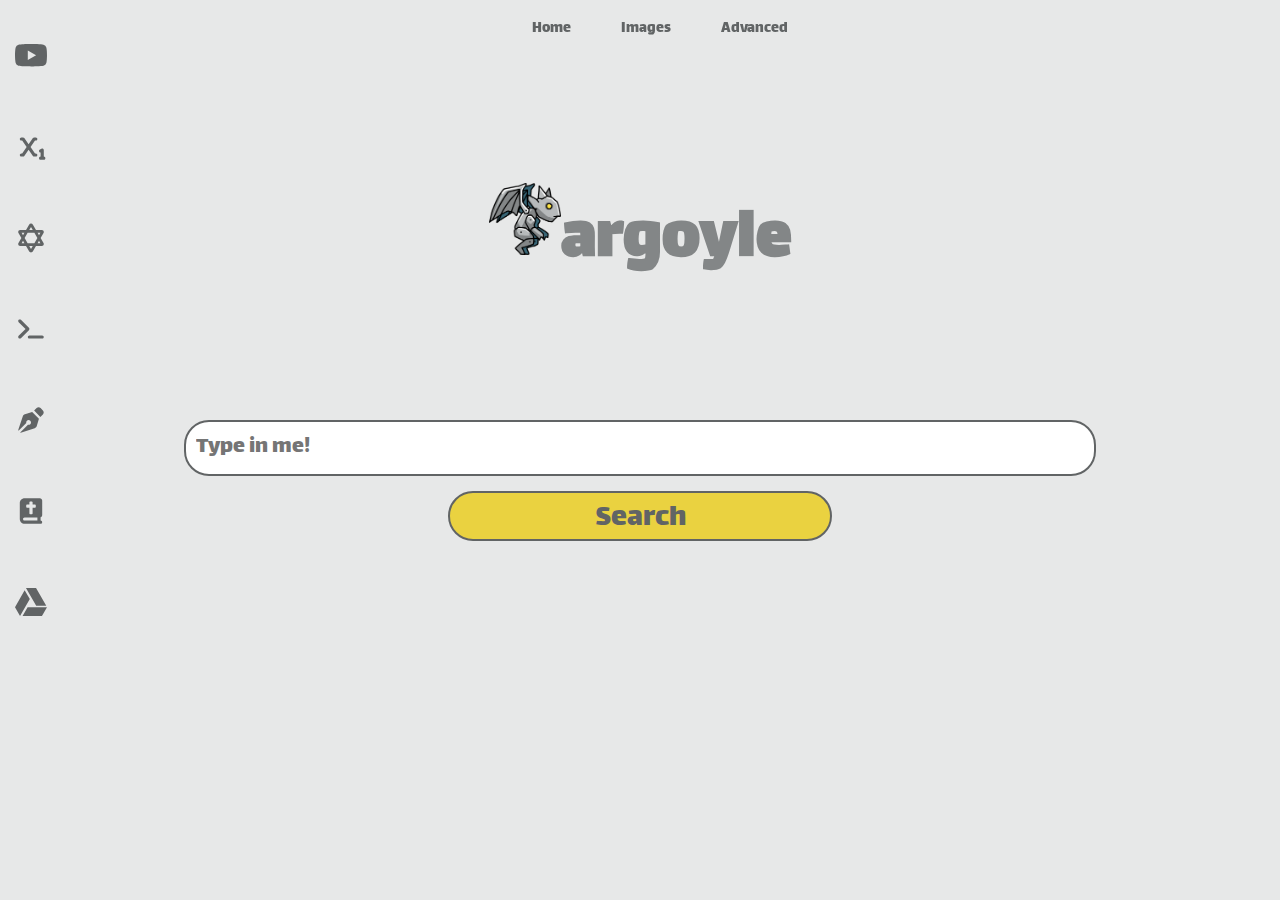
<file: index.html>
<!Doctype html>

<html lang="en">
  <head>
    <title>Gargoyle</title>
    <meta name="viewport" content="width=device-width, initial-scale=1.0">
    <link rel="icon" href="image.png">
    <link rel="preconnect" href="https://fonts.googleapis.com">
    <link rel="preconnect" href="https://fonts.gstatic.com" crossorigin>
    <link href="https://fonts.googleapis.com/css2?family=Bungee&family=Lilita+One&display=swap" rel="stylesheet">
    <link href="https://fonts.googleapis.com/css2?family=Lalezar&display=swap" rel="stylesheet">
    <link rel="stylesheet" href="styles.css">
  </head>
  
  <body>
    <header>
      <ul class="center">
        <a href="index.html"><li class="options"><span class="underline">Home</span></li><a/>
        <a href="image.html"><li class="options"><span class="underline">Images</span></li></a>
        <a href="advanced.html"><li class="options"><span class="underline">Advanced</span></li></a>
      </ul>
    </header>
    <sidebar>
		<!--

			Link for Icons:
					https://fontawesome.com/

		-->

      <ul class="sidebar">
        <li class="sideItem"><a href="https://youtube.com">
          <div class="sideItemStyle"><svg xmlns="http://www.w3.org/2000/svg" width="32" heght="32" fill="currentColor" class="bi bi-youtube" viewBox="0 0 16 16">
            <path d="M8.051 1.999h.089c.822.003 4.987.033 6.11.335a2.01 2.01 0 0 1 1.415 1.42c.101.38.172.883.22 1.402l.01.104.022.26.008.104c.065.914.073 1.77.074 1.957v.075c-.001.194-.01 1.108-.082 2.06l-.008.105-.009.104c-.05.572-.124 1.14-.235 1.558a2.007 2.007 0 0 1-1.415 1.42c-1.16.312-5.569.334-6.18.335h-.142c-.309 0-1.587-.006-2.927-.052l-.17-.006-.087-.004-.171-.007-.171-.007c-1.11-.049-2.167-.128-2.654-.26a2.007 2.007 0 0 1-1.415-1.419c-.111-.417-.185-.986-.235-1.558L.09 9.82l-.008-.104A31.4 31.4 0 0 1 0 7.68v-.123c.002-.215.01-.958.064-1.778l.007-.103.003-.052.008-.104.022-.26.01-.104c.048-.519.119-1.023.22-1.402a2.007 2.007 0 0 1 1.415-1.42c.487-.13 1.544-.21 2.654-.26l.17-.007.172-.006.086-.003.171-.007A99.788 99.788 0 0 1 7.858 2h.193zM6.4 5.209v4.818l4.157-2.408L6.4 5.209z"/>
          </svg></div>


        </a></li>
        <li class="sideItem"><a href="https://learning.gcc.edu/d2l/le/content/24760/Home"> <!--Calc II-->
          <div class="sideItemStyle">
			  <svg xmlns="http://www.w3.org/2000/svg" width="32" heght="32" fill="currentColor" viewBox="0 0 640 640">
				  <path d="M128 128C110.3 128 96 142.3 96 160C96 177.7 110.3 192 128 192L143.3 192L232.9 320L143.3 448L128 448C110.3 448 96 462.3 96 480C96 497.7 110.3 512 128 512L160 512C170.4 512 180.2 506.9 186.2 498.4L272 375.8L357.8 498.4C363.8 507 373.6 512 384 512L416 512C433.7 512 448 497.7 448 480C448 462.3 433.7 448 416 448L400.7 448L311.1 320L400.7 192L416 192C433.7 192 448 177.7 448 160C448 142.3 433.7 128 416 128L384 128C373.6 128 363.8 133.1 357.8 141.6L272 264.2L186.2 141.6C180.2 133.1 170.4 128 160 128L128 128zM576 384C576 372.9 570.3 362.6 560.8 356.8C551.3 351 539.6 350.4 529.7 355.4L497.7 371.4C481.9 379.3 475.5 398.5 483.4 414.3C489 425.5 500.3 432 512 432L512 512C494.3 512 480 526.3 480 544C480 561.7 494.3 576 512 576L576 576C593.7 576 608 561.7 608 544C608 526.3 593.7 512 576 512L576 384z"/>
			  </svg>
		  </div>
        </a></li>
        <li class="sideItem"><a href="https://learning.gcc.edu/d2l/le/content/24817/Home"> <!--Theology I-->
          <div class="sideItemStyle">
			  <svg xmlns="http://www.w3.org/2000/svg" width="32" heght="32" fill="currentColor" viewBox="0 0 640 640">
				  <path d="M479.9 375.9L452.1 424L507.8 424L480 375.9zM447.6 320L387.4 216L252.6 216L192.4 320L252.6 424L387.4 424L447.6 320zM512.3 320L570.7 420.9C574.2 426.9 576 433.7 576 440.6C576 462.3 558.4 480 536.6 480L419.6 480L358.3 585.8C350.5 599.6 335.8 608 320 608C304.2 608 289.5 599.6 281.6 585.8L220.3 480L103.3 480C81.6 480 63.9 462.4 63.9 440.6C63.9 433.7 65.7 426.9 69.2 420.9L127.7 320L69.3 219.1C65.8 213.1 64 206.3 64 199.4C64 177.6 81.6 160 103.4 160L220.4 160L281.7 54.2C289.5 40.4 304.2 32 320 32C335.8 32 350.5 40.4 358.4 54.2L419.7 160L536.7 160C558.4 160 576.1 177.6 576.1 199.4C576.1 206.3 574.3 213.1 570.8 219.1L512.3 320zM452.1 216L479.9 264.1L507.7 216L452 216zM355 160L320 99.6L285 160L355 160zM187.9 216L132.2 216L160 264.1L187.8 216zM160.1 375.9L132.3 424L188 424L160.2 375.9zM285 480L320 540.4L355 480L285 480z"/>
			  </svg>
		  </div>
        </a></li>
        <li class="sideItem"><a href="https://learning.gcc.edu/d2l/le/content/24652/Home"> <!--Advanced Programming-->
          <div class="sideItemStyle">
			  <svg xmlns="http://www.w3.org/2000/svg" width="32" heght="32" fill="currentColor" viewBox="0 0 640 640">
				  <path d="M73.4 182.6C60.9 170.1 60.9 149.8 73.4 137.3C85.9 124.8 106.2 124.8 118.7 137.3L278.7 297.3C291.2 309.8 291.2 330.1 278.7 342.6L118.7 502.6C106.2 515.1 85.9 515.1 73.4 502.6C60.9 490.1 60.9 469.8 73.4 457.3L210.7 320L73.4 182.6zM288 448L544 448C561.7 448 576 462.3 576 480C576 497.7 561.7 512 544 512L288 512C270.3 512 256 497.7 256 480C256 462.3 270.3 448 288 448z"/>
			  </svg>
		  </div>
        </a></li>
        <li class="sideItem"><a href="https://learning.gcc.edu/d2l/le/content/24463/Home"> <!--Writing 101-->
          <div class="sideItemStyle">
			  <svg xmlns="http://www.w3.org/2000/svg" width="32" heght="32" fill="currentColor" viewBox="0 0 640 640">
				  <path d="M432.5 82.3L382.4 132.4L507.7 257.7L557.8 207.6C579.7 185.7 579.7 150.3 557.8 128.4L511.7 82.3C489.8 60.4 454.4 60.4 432.5 82.3zM343.3 161.2L342.8 161.3L198.7 204.5C178.8 210.5 163 225.7 156.4 245.5L67.8 509.8C64.9 518.5 65.9 528 70.3 535.8L225.7 380.4C224.6 376.4 224.1 372.3 224.1 368C224.1 341.5 245.6 320 272.1 320C298.6 320 320.1 341.5 320.1 368C320.1 394.5 298.6 416 272.1 416C267.8 416 263.6 415.4 259.7 414.4L104.3 569.7C112.1 574.1 121.5 575.1 130.3 572.2L394.6 483.6C414.3 477 429.6 461.2 435.6 441.3L478.8 297.2L478.9 296.7L343.4 161.2z"/>
			  </svg>
		  </div>
        </a></li>
		  <li class="sideItem"><a href="https://learning.gcc.edu/d2l/le/content/25999/Home"> <!--Theology II-->
          <div class="sideItemStyle">
			  <svg xmlns="http://www.w3.org/2000/svg" width="32" heght="32" fill="currentColor" viewBox="0 0 640 640">
				  <path d="M192 576C139 576 96 533 96 480L96 160C96 107 139 64 192 64L496 64C522.5 64 544 85.5 544 112L544 400C544 420.9 530.6 438.7 512 445.3L512 512C529.7 512 544 526.3 544 544C544 561.7 529.7 576 512 576L192 576zM192 448C174.3 448 160 462.3 160 480C160 497.7 174.3 512 192 512L448 512L448 448L192 448zM288 144L288 192L240 192C231.2 192 224 199.2 224 208L224 240C224 248.8 231.2 256 240 256L288 256L288 368C288 376.8 295.2 384 304 384L336 384C344.8 384 352 376.8 352 368L352 256L400 256C408.8 256 416 248.8 416 240L416 208C416 199.2 408.8 192 400 192L352 192L352 144C352 135.2 344.8 128 336 128L304 128C295.2 128 288 135.2 288 144z"/>
			  </svg>
		  </div>
        </a></li>
        <li class="sideItem"><a href="https://drive.google.com/drive/u/0/my-drive">
          <div class="sideItemStyle">
			  <svg xmlns="http://www.w3.org/2000/svg" width="32" height="32" fill="currentColor" viewBox="0 0 512 512">
				  <path d="M339 314.9L175.4 32h161.2l163.6 282.9H339zm-137.5 23.6L120.9 480h310.5L512 338.5H201.5zM154.1 67.4L0 338.5 80.6 480 237 208.8 154.1 67.4z"/>
			  </svg>
		  </div>
        </a></li>
      </ul>
    </sidebar>
    <h1><a href="index.html"><img src="image.png" alt="G" height="72px">argoyle</a></h1>
    <form action="https://www.google.com/search">
      <input id="search-bar" type="text" name="q" placeholder="Type in me!">
      <center><input type="submit" value="Search"></center>
    </form>
  </body>
</html>
</file>
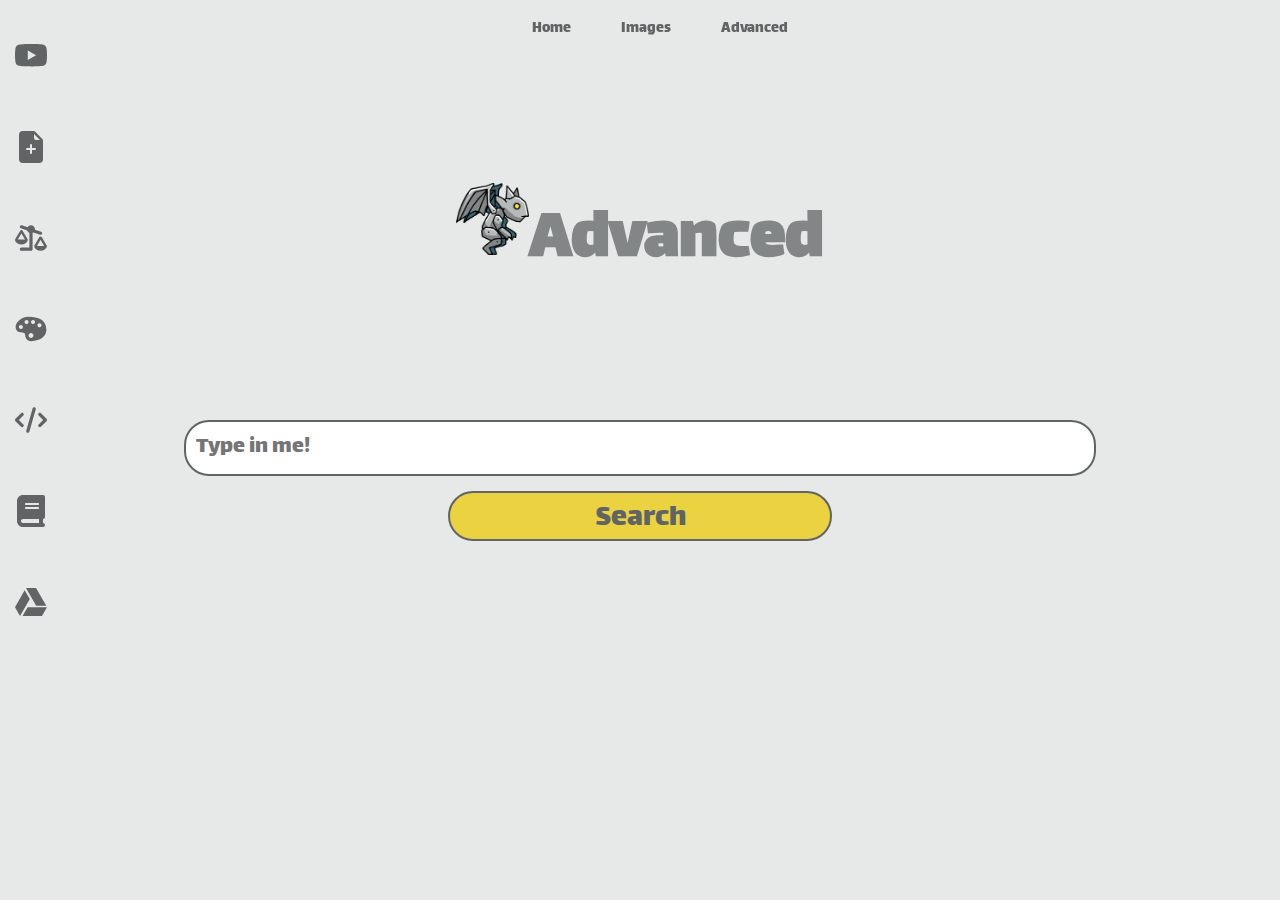
<file: advanced.html>
<!Doctype html>

<html lang="en">
  <head>
    <title>Gargoyle Advanced</title>
    <meta name="viewport" content="width=device-width, initial-scale=1.0">
    <link rel="icon" href="image.png">
    
    <link rel="preconnect" href="https://fonts.googleapis.com">
    <link rel="preconnect" href="https://fonts.gstatic.com" crossorigin>
    <link href="https://fonts.googleapis.com/css2?family=Bungee&family=Lilita+One&display=swap" rel="stylesheet">
    <link href="https://fonts.googleapis.com/css2?family=Lalezar&display=swap" rel="stylesheet">
    <link rel="stylesheet" href="styles.css">
  </head>
  
  <body>
    <header>
      <ul class="center">
        <a href="index.html"><li class="options"><span class="underline">Home</span></li><a/>
        <a href="image.html"><li class="options"><span class="underline">Images</span></li></a>
        <a href="advanced.html"><li class="options"><span class="underline">Advanced</span></li></a>
      </ul>
    </header>
    <sidebar>
      <ul class="sidebar">
        <li class="sideItem"><a href="https://youtube.com">
          <div class="sideItemStyle"><svg xmlns="http://www.w3.org/2000/svg" width="32" heght="32" fill="currentColor" class="bi bi-youtube" viewBox="0 0 16 16">
            <path d="M8.051 1.999h.089c.822.003 4.987.033 6.11.335a2.01 2.01 0 0 1 1.415 1.42c.101.38.172.883.22 1.402l.01.104.022.26.008.104c.065.914.073 1.77.074 1.957v.075c-.001.194-.01 1.108-.082 2.06l-.008.105-.009.104c-.05.572-.124 1.14-.235 1.558a2.007 2.007 0 0 1-1.415 1.42c-1.16.312-5.569.334-6.18.335h-.142c-.309 0-1.587-.006-2.927-.052l-.17-.006-.087-.004-.171-.007-.171-.007c-1.11-.049-2.167-.128-2.654-.26a2.007 2.007 0 0 1-1.415-1.419c-.111-.417-.185-.986-.235-1.558L.09 9.82l-.008-.104A31.4 31.4 0 0 1 0 7.68v-.123c.002-.215.01-.958.064-1.778l.007-.103.003-.052.008-.104.022-.26.01-.104c.048-.519.119-1.023.22-1.402a2.007 2.007 0 0 1 1.415-1.42c.487-.13 1.544-.21 2.654-.26l.17-.007.172-.006.086-.003.171-.007A99.788 99.788 0 0 1 7.858 2h.193zM6.4 5.209v4.818l4.157-2.408L6.4 5.209z"/>
          </svg></div>
        </a></li>
        <li class="sideItem"><a href="https://docs.new">
          <div class="sideItemStyle"><svg xmlns="http://www.w3.org/2000/svg" width="32" height="32" fill="currentColor" class="bi bi-file-earmark-plus-fill" viewBox="0 0 16 16">
            <path d="M9.293 0H4a2 2 0 0 0-2 2v12a2 2 0 0 0 2 2h8a2 2 0 0 0 2-2V4.707A1 1 0 0 0 13.707 4L10 .293A1 1 0 0 0 9.293 0zM9.5 3.5v-2l3 3h-2a1 1 0 0 1-1-1zM8.5 7v1.5H10a.5.5 0 0 1 0 1H8.5V11a.5.5 0 0 1-1 0V9.5H6a.5.5 0 0 1 0-1h1.5V7a.5.5 0 0 1 1 0z"/>
          </svg></div>
        </a></li>
        <li class="sideItem"><a href="https://haverford.instructure.com/courses/27135"> <!--Block 1: Social Studies-->
          <div class="sideItemStyle"><svg xmlns="http://www.w3.org/2000/svg" height="32" width="32" fill="currentColor" viewBox="0 0 640 512"><!--! Font Awesome Free 6.4.2 by @fontawesome - https://fontawesome.com License - https://fontawesome.com/license (Commercial License) Copyright 2023 Fonticons, Inc. --><path d="M117.9 62.4c-16.8-5.6-25.8-23.7-20.2-40.5s23.7-25.8 40.5-20.2l113 37.7C265 15.8 290.7 0 320 0c44.2 0 80 35.8 80 80c0 3-.2 5.9-.5 8.8l122.6 40.9c16.8 5.6 25.8 23.7 20.2 40.5s-23.7 25.8-40.5 20.2L366.4 145.2c-4.5 3.2-9.3 5.9-14.4 8.2V480c0 17.7-14.3 32-32 32H128c-17.7 0-32-14.3-32-32s14.3-32 32-32H288V153.3c-21-9.2-37.2-27-44.2-49l-125.9-42zM200.4 288L128 163.8 55.6 288H200.4zM128 384C65.1 384 12.8 350 2 305.1c-2.6-11 1-22.3 6.7-32.1l95.2-163.2c5-8.6 14.2-13.8 24.1-13.8s19.1 5.3 24.1 13.8l95.2 163.2c5.7 9.8 9.3 21.1 6.7 32.1C243.2 350 190.9 384 128 384zm382.8-92.2L438.4 416H583.3L510.8 291.8zm126 141.3C626 478 573.7 512 510.8 512s-115.2-34-126-78.9c-2.6-11 1-22.3 6.7-32.1l95.2-163.2c5-8.6 14.2-13.8 24.1-13.8s19.1 5.3 24.1 13.8l95.2 163.2c5.7 9.8 9.3 21.1 6.7 32.1z"/></svg></div>
        </a></li>
        <li class="sideItem"><a href="https://haverford.instructure.com/courses/27847"> <!--Block 2: Graphic Design-->
          <div class="sideItemStyle"><svg fill="currentColor" width="32" height="32" viewBox="0 0 50 50" version="1.2" baseProfile="tiny" xmlns="http://www.w3.org/2000/svg" overflow="inherit"><path d="M21.211 6c-12.632 0-20.211 10.133-20.211 15.2s2.526 8.867 7.579 8.867 7.58 1.266 7.58 5.066c0 5.066 3.789 8.866 8.842 8.866 16.422 0 24-8.866 24-17.732-.001-15.2-12.635-20.267-27.79-20.267zm-3.158 5.067c1.744 0 3.158 1.418 3.158 3.166 0 1.75-1.414 3.167-3.158 3.167s-3.158-1.418-3.158-3.167c0-1.748 1.414-3.166 3.158-3.166zm10.104 0c1.744 0 3.158 1.418 3.158 3.166 0 1.75-1.414 3.167-3.158 3.167-1.743 0-3.157-1.418-3.157-3.167 0-1.748 1.414-3.166 3.157-3.166zm10.106 5.066c1.745 0 3.159 1.417 3.159 3.167 0 1.75-1.414 3.166-3.159 3.166-1.744 0-3.157-1.417-3.157-3.166-.001-1.749 1.413-3.167 3.157-3.167zm-29.052 2.534c1.744 0 3.157 1.417 3.157 3.165 0 1.75-1.414 3.167-3.157 3.167s-3.158-1.418-3.158-3.167c0-1.748 1.414-3.165 3.158-3.165zm15.789 12.666c2.093 0 3.789 1.7 3.789 3.801 0 2.098-1.696 3.799-3.789 3.799s-3.789-1.701-3.789-3.799c0-2.101 1.696-3.801 3.789-3.801z"/></svg></div>
        </a></li>
        <li class="sideItem"><a href="https://courses.projectstem.org/courses/115713"> <!--Block 3: AP Computer Science A-->
          <div class="sideItemStyle"><svg xmlns="http://www.w3.org/2000/svg" height="32" width="32" viewBox="0 0 640 512" fill="currentColor"><!--! Font Awesome Free 6.4.2 by @fontawesome - https://fontawesome.com License - https://fontawesome.com/license (Commercial License) Copyright 2023 Fonticons, Inc. --><path d="M392.8 1.2c-17-4.9-34.7 5-39.6 22l-128 448c-4.9 17 5 34.7 22 39.6s34.7-5 39.6-22l128-448c4.9-17-5-34.7-22-39.6zm80.6 120.1c-12.5 12.5-12.5 32.8 0 45.3L562.7 256l-89.4 89.4c-12.5 12.5-12.5 32.8 0 45.3s32.8 12.5 45.3 0l112-112c12.5-12.5 12.5-32.8 0-45.3l-112-112c-12.5-12.5-32.8-12.5-45.3 0zm-306.7 0c-12.5-12.5-32.8-12.5-45.3 0l-112 112c-12.5 12.5-12.5 32.8 0 45.3l112 112c12.5 12.5 32.8 12.5 45.3 0s12.5-32.8 0-45.3L77.3 256l89.4-89.4c12.5-12.5 12.5-32.8 0-45.3z"/></svg></div>
        </a></li>
        <li class="sideItem"><a href="https://haverford.instructure.com/courses/27650"> <!--Block 4: English 11-->
          <div class="sideItemStyle"><svg xmlns="http://www.w3.org/2000/svg" height="32" width="32" fill="currentColor" viewBox="0 0 448 512"><!--! Font Awesome Free 6.4.2 by @fontawesome - https://fontawesome.com License - https://fontawesome.com/license (Commercial License) Copyright 2023 Fonticons, Inc. --><path d="M96 0C43 0 0 43 0 96V416c0 53 43 96 96 96H384h32c17.7 0 32-14.3 32-32s-14.3-32-32-32V384c17.7 0 32-14.3 32-32V32c0-17.7-14.3-32-32-32H384 96zm0 384H352v64H96c-17.7 0-32-14.3-32-32s14.3-32 32-32zm32-240c0-8.8 7.2-16 16-16H336c8.8 0 16 7.2 16 16s-7.2 16-16 16H144c-8.8 0-16-7.2-16-16zm16 48H336c8.8 0 16 7.2 16 16s-7.2 16-16 16H144c-8.8 0-16-7.2-16-16s7.2-16 16-16z"/></svg></div>
        </a></li>
        <li class="sideItem"><a href="https://drive.google.com/drive/u/0/my-drive">
          <div class="sideItemStyle"><svg xmlns="http://www.w3.org/2000/svg" width="32" height="32" fill="currentColor" viewBox="0 0 512 512"><!--! Font Awesome Pro 6.4.0 by @fontawesome - https://fontawesome.com License - https://fontawesome.com/license (Commercial License) Copyright 2023 Fonticons, Inc. --><path d="M339 314.9L175.4 32h161.2l163.6 282.9H339zm-137.5 23.6L120.9 480h310.5L512 338.5H201.5zM154.1 67.4L0 338.5 80.6 480 237 208.8 154.1 67.4z"/></svg></div>
        </a></li>
      </ul>
    </sidebar>
    <h1><a href="index.html"><img src="image.png" alt="Gargoyle" height="72px"></a><a href="advanced.html">Advanced</a></h1>
    <form action="https://www.google.com/search">
      <input type="text" name="q" placeholder="Type in me!">
      <center><input type="submit" value="Search"></center>
    </form>
  </body>
</html>
</file>
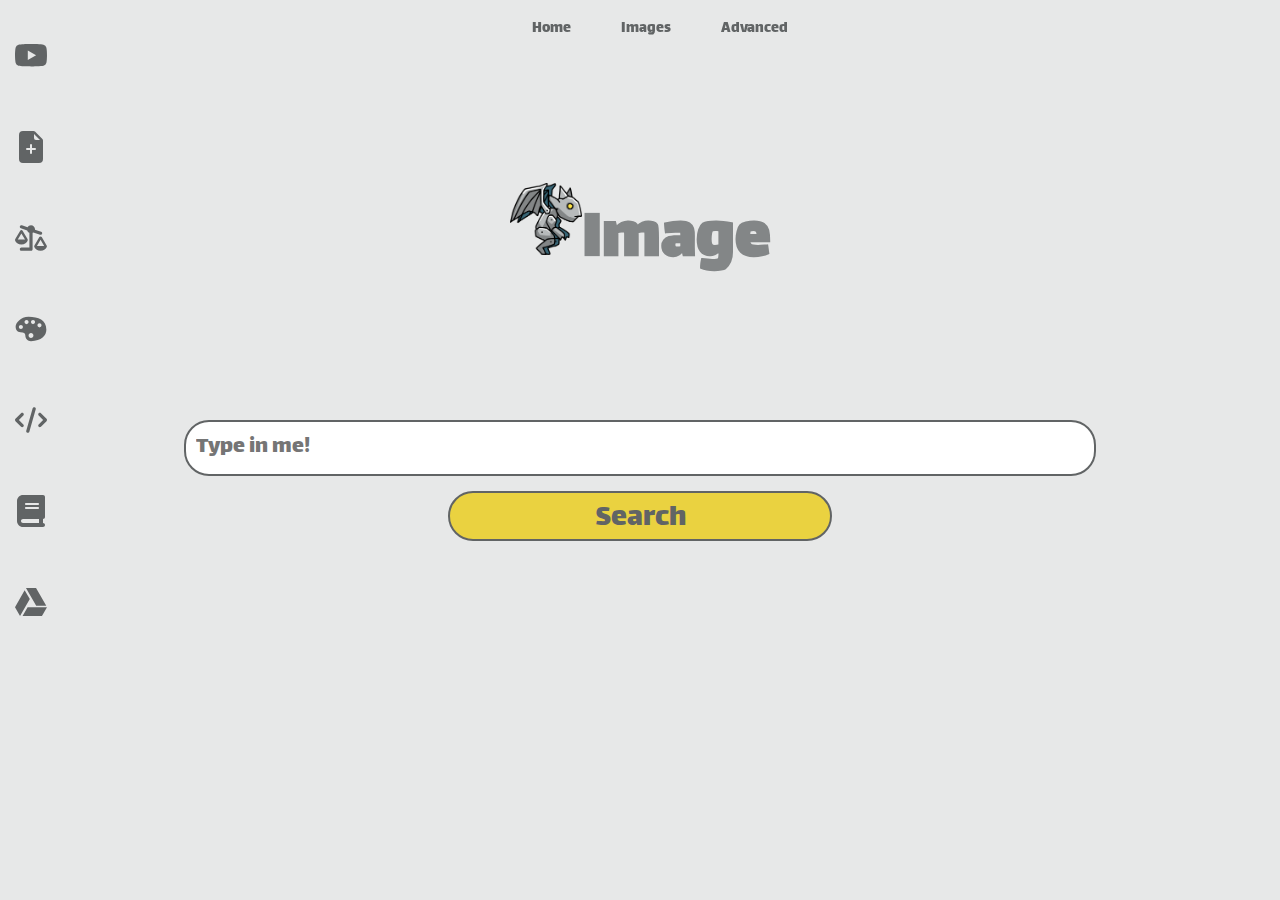
<file: image.html>
<!Doctype html>

<html lang="en">
  <head>
    <title>Gargoyle Image</title>
    <meta name="viewport" content="width=device-width, initial-scale=1.0">
    <link rel="icon" href="image.png">
    
    <link rel="preconnect" href="https://fonts.googleapis.com">
    <link rel="preconnect" href="https://fonts.gstatic.com" crossorigin>
    <link href="https://fonts.googleapis.com/css2?family=Bungee&family=Lilita+One&display=swap" rel="stylesheet">
    <link href="https://fonts.googleapis.com/css2?family=Lalezar&display=swap" rel="stylesheet">
    <link rel="stylesheet" href="styles.css">
  </head>
  
  <body>
    <header>
      <ul class="center">
        <a href="index.html"><li class="options"><span class="underline">Home</span></li><a/>
        <a href="image.html"><li class="options"><span class="underline">Images</span></li></a>
        <a href="advanced.html"><li class="options"><span class="underline">Advanced</span></li></a>
      </ul>
    </header>
    <sidebar>
      <ul class="sidebar">
        <li class="sideItem"><a href="https://youtube.com">
          <div class="sideItemStyle"><svg xmlns="http://www.w3.org/2000/svg" width="32" heght="32" fill="currentColor" class="bi bi-youtube" viewBox="0 0 16 16">
            <path d="M8.051 1.999h.089c.822.003 4.987.033 6.11.335a2.01 2.01 0 0 1 1.415 1.42c.101.38.172.883.22 1.402l.01.104.022.26.008.104c.065.914.073 1.77.074 1.957v.075c-.001.194-.01 1.108-.082 2.06l-.008.105-.009.104c-.05.572-.124 1.14-.235 1.558a2.007 2.007 0 0 1-1.415 1.42c-1.16.312-5.569.334-6.18.335h-.142c-.309 0-1.587-.006-2.927-.052l-.17-.006-.087-.004-.171-.007-.171-.007c-1.11-.049-2.167-.128-2.654-.26a2.007 2.007 0 0 1-1.415-1.419c-.111-.417-.185-.986-.235-1.558L.09 9.82l-.008-.104A31.4 31.4 0 0 1 0 7.68v-.123c.002-.215.01-.958.064-1.778l.007-.103.003-.052.008-.104.022-.26.01-.104c.048-.519.119-1.023.22-1.402a2.007 2.007 0 0 1 1.415-1.42c.487-.13 1.544-.21 2.654-.26l.17-.007.172-.006.086-.003.171-.007A99.788 99.788 0 0 1 7.858 2h.193zM6.4 5.209v4.818l4.157-2.408L6.4 5.209z"/>
          </svg></div>
        </a></li>
        <li class="sideItem"><a href="https://docs.new">
          <div class="sideItemStyle"><svg xmlns="http://www.w3.org/2000/svg" width="32" height="32" fill="currentColor" class="bi bi-file-earmark-plus-fill" viewBox="0 0 16 16">
            <path d="M9.293 0H4a2 2 0 0 0-2 2v12a2 2 0 0 0 2 2h8a2 2 0 0 0 2-2V4.707A1 1 0 0 0 13.707 4L10 .293A1 1 0 0 0 9.293 0zM9.5 3.5v-2l3 3h-2a1 1 0 0 1-1-1zM8.5 7v1.5H10a.5.5 0 0 1 0 1H8.5V11a.5.5 0 0 1-1 0V9.5H6a.5.5 0 0 1 0-1h1.5V7a.5.5 0 0 1 1 0z"/>
          </svg></div>
        </a></li>
        <li class="sideItem"><a href="https://haverford.instructure.com/courses/27135"> <!--Block 1: Social Studies-->
          <div class="sideItemStyle"><svg xmlns="http://www.w3.org/2000/svg" height="32" width="32" fill="currentColor" viewBox="0 0 640 512"><!--! Font Awesome Free 6.4.2 by @fontawesome - https://fontawesome.com License - https://fontawesome.com/license (Commercial License) Copyright 2023 Fonticons, Inc. --><path d="M117.9 62.4c-16.8-5.6-25.8-23.7-20.2-40.5s23.7-25.8 40.5-20.2l113 37.7C265 15.8 290.7 0 320 0c44.2 0 80 35.8 80 80c0 3-.2 5.9-.5 8.8l122.6 40.9c16.8 5.6 25.8 23.7 20.2 40.5s-23.7 25.8-40.5 20.2L366.4 145.2c-4.5 3.2-9.3 5.9-14.4 8.2V480c0 17.7-14.3 32-32 32H128c-17.7 0-32-14.3-32-32s14.3-32 32-32H288V153.3c-21-9.2-37.2-27-44.2-49l-125.9-42zM200.4 288L128 163.8 55.6 288H200.4zM128 384C65.1 384 12.8 350 2 305.1c-2.6-11 1-22.3 6.7-32.1l95.2-163.2c5-8.6 14.2-13.8 24.1-13.8s19.1 5.3 24.1 13.8l95.2 163.2c5.7 9.8 9.3 21.1 6.7 32.1C243.2 350 190.9 384 128 384zm382.8-92.2L438.4 416H583.3L510.8 291.8zm126 141.3C626 478 573.7 512 510.8 512s-115.2-34-126-78.9c-2.6-11 1-22.3 6.7-32.1l95.2-163.2c5-8.6 14.2-13.8 24.1-13.8s19.1 5.3 24.1 13.8l95.2 163.2c5.7 9.8 9.3 21.1 6.7 32.1z"/></svg></div>
        </a></li>
        <li class="sideItem"><a href="https://haverford.instructure.com/courses/27847"> <!--Block 2: Graphic Design-->
          <div class="sideItemStyle"><svg fill="currentColor" width="32" height="32" viewBox="0 0 50 50" version="1.2" baseProfile="tiny" xmlns="http://www.w3.org/2000/svg" overflow="inherit"><path d="M21.211 6c-12.632 0-20.211 10.133-20.211 15.2s2.526 8.867 7.579 8.867 7.58 1.266 7.58 5.066c0 5.066 3.789 8.866 8.842 8.866 16.422 0 24-8.866 24-17.732-.001-15.2-12.635-20.267-27.79-20.267zm-3.158 5.067c1.744 0 3.158 1.418 3.158 3.166 0 1.75-1.414 3.167-3.158 3.167s-3.158-1.418-3.158-3.167c0-1.748 1.414-3.166 3.158-3.166zm10.104 0c1.744 0 3.158 1.418 3.158 3.166 0 1.75-1.414 3.167-3.158 3.167-1.743 0-3.157-1.418-3.157-3.167 0-1.748 1.414-3.166 3.157-3.166zm10.106 5.066c1.745 0 3.159 1.417 3.159 3.167 0 1.75-1.414 3.166-3.159 3.166-1.744 0-3.157-1.417-3.157-3.166-.001-1.749 1.413-3.167 3.157-3.167zm-29.052 2.534c1.744 0 3.157 1.417 3.157 3.165 0 1.75-1.414 3.167-3.157 3.167s-3.158-1.418-3.158-3.167c0-1.748 1.414-3.165 3.158-3.165zm15.789 12.666c2.093 0 3.789 1.7 3.789 3.801 0 2.098-1.696 3.799-3.789 3.799s-3.789-1.701-3.789-3.799c0-2.101 1.696-3.801 3.789-3.801z"/></svg></div>
        </a></li>
        <li class="sideItem"><a href="https://courses.projectstem.org/courses/115713"> <!--Block 3: AP Computer Science A-->
          <div class="sideItemStyle"><svg xmlns="http://www.w3.org/2000/svg" height="32" width="32" viewBox="0 0 640 512" fill="currentColor"><!--! Font Awesome Free 6.4.2 by @fontawesome - https://fontawesome.com License - https://fontawesome.com/license (Commercial License) Copyright 2023 Fonticons, Inc. --><path d="M392.8 1.2c-17-4.9-34.7 5-39.6 22l-128 448c-4.9 17 5 34.7 22 39.6s34.7-5 39.6-22l128-448c4.9-17-5-34.7-22-39.6zm80.6 120.1c-12.5 12.5-12.5 32.8 0 45.3L562.7 256l-89.4 89.4c-12.5 12.5-12.5 32.8 0 45.3s32.8 12.5 45.3 0l112-112c12.5-12.5 12.5-32.8 0-45.3l-112-112c-12.5-12.5-32.8-12.5-45.3 0zm-306.7 0c-12.5-12.5-32.8-12.5-45.3 0l-112 112c-12.5 12.5-12.5 32.8 0 45.3l112 112c12.5 12.5 32.8 12.5 45.3 0s12.5-32.8 0-45.3L77.3 256l89.4-89.4c12.5-12.5 12.5-32.8 0-45.3z"/></svg></div>
        </a></li>
        <li class="sideItem"><a href="https://haverford.instructure.com/courses/27650"> <!--Block 4: English 11-->
          <div class="sideItemStyle"><svg xmlns="http://www.w3.org/2000/svg" height="32" width="32" fill="currentColor" viewBox="0 0 448 512"><!--! Font Awesome Free 6.4.2 by @fontawesome - https://fontawesome.com License - https://fontawesome.com/license (Commercial License) Copyright 2023 Fonticons, Inc. --><path d="M96 0C43 0 0 43 0 96V416c0 53 43 96 96 96H384h32c17.7 0 32-14.3 32-32s-14.3-32-32-32V384c17.7 0 32-14.3 32-32V32c0-17.7-14.3-32-32-32H384 96zm0 384H352v64H96c-17.7 0-32-14.3-32-32s14.3-32 32-32zm32-240c0-8.8 7.2-16 16-16H336c8.8 0 16 7.2 16 16s-7.2 16-16 16H144c-8.8 0-16-7.2-16-16zm16 48H336c8.8 0 16 7.2 16 16s-7.2 16-16 16H144c-8.8 0-16-7.2-16-16s7.2-16 16-16z"/></svg></div>
        </a></li>
        <li class="sideItem"><a href="https://drive.google.com/drive/u/0/my-drive">
          <div class="sideItemStyle"><svg xmlns="http://www.w3.org/2000/svg" width="32" height="32" fill="currentColor" viewBox="0 0 512 512"><!--! Font Awesome Pro 6.4.0 by @fontawesome - https://fontawesome.com License - https://fontawesome.com/license (Commercial License) Copyright 2023 Fonticons, Inc. --><path d="M339 314.9L175.4 32h161.2l163.6 282.9H339zm-137.5 23.6L120.9 480h310.5L512 338.5H201.5zM154.1 67.4L0 338.5 80.6 480 237 208.8 154.1 67.4z"/></svg></div>
        </a></li>
      </ul>
    </sidebar>
    <h1><a href="index.html"><img src="image.png" alt="Gargoyle" height="72px"></a><a href="image.html">Image</a></h1>
    <form action="https://www.google.com/images">
      <input type="text" name="q" placeholder="Type in me!">
      <center><input type="submit" value="Search"></center>
    </form>
  </body>
</html>
</file>
<file: styles.css>
body {
  background-color: #E7E8E8;
  display: flex;
  justify-content: center;
  align-items: center;
  height: 100vh;
  margin: 0;
  font-family: 'Lalezar', cursive;
}

header {
  display: block;
  position: fixed;
  top: 0;
}

.center {
  display: flex;
  align-items: center;
}

@keyframes underline {
  from {border-bottom: 2px solid #E7E8E8;}
  to {border-bottom: 2px solid #838687;}
}

@keyframes type {
  from {content: attr(placeholder);}
  to {content: attr(placeholder);}
}

.underline {
  border-bottom: 2px solid #E7E8E8;
}

#search-bar:hover {
  animation-name: type;
  animation-duration: 1s;
  animation-iteration-count: infinite;
}

#search-bar::before {
  content: attr(placeholder);
}

li {
  color: #616465;
  list-style: none;
}

.options:hover .underline {
  animation-name: underline;
  animation-duration: 0.5s;
  animation-fill-mode: forwards;
}

.options {
  padding: 0px 25px 0px 25px;
}

h1 {
  display: block;
  position: fixed;
  top: 15vh;
  /* display: inline; */
  font-size: 72px;
  color: #838687;
  font-weight: bold;
}

a {
  color: inherit;
  text-decoration: none;
}

form {
  
  display: block;
  margin-top: 75px;
}

input {
  color: #181818;
  font-size: 1.5em;
  font-family: inherit;
  display: block;
  border-radius: 25px;
  border: 2px solid #616465;
  width: 70vw;
  height: 50px;
}

input[type="submit"] {
  font-size: 32px;
  background-color: #EAD240;
  color: #616465;
  display: block;
  margin: 15px;
  width: 30vw;
  height: 50px;
  /* transition: box-shadow 0.5s; */
  transition: background-color 0.5s, box-shadow 0.5s;
}

input[type="submit"]:hover {
	box-shadow: -5px 15px 15px 0px rgba(50, 50, 0, 0.4);
  background-color: #EBF260;
  cursor: pointer;
}

input[type="text"] {
  padding-left: 10px;
}

sidebar {
  position: fixed;
  top: 0;
  left: 0;
}

.sidebar {
  margin: 0;
  padding: 0;
}

.sideItem {
    padding: 0;
}

.sideItemStyle {
	border-radius: 16px;
  padding: 10px;
  margin: 30px 0px 30px 5px;
  transition: box-shadow 0.5s, background-color 0.5s;

}

@keyframes outlines {
  from {background-color: none; border-radius: 0px}
  to {background-color: #B7BABB; border-radius: 16px;}
}

.sideItemStyle:hover {
	box-shadow: -5px 15px 15px 0px rgba(0, 30, 50, 0.4);
	background-color: #E9F1F2;
  /* animation-name: outlines; */
  /* animation-duration: 0.5s; */
  /* animation-fill-mode: forwards; */
}
</file>
